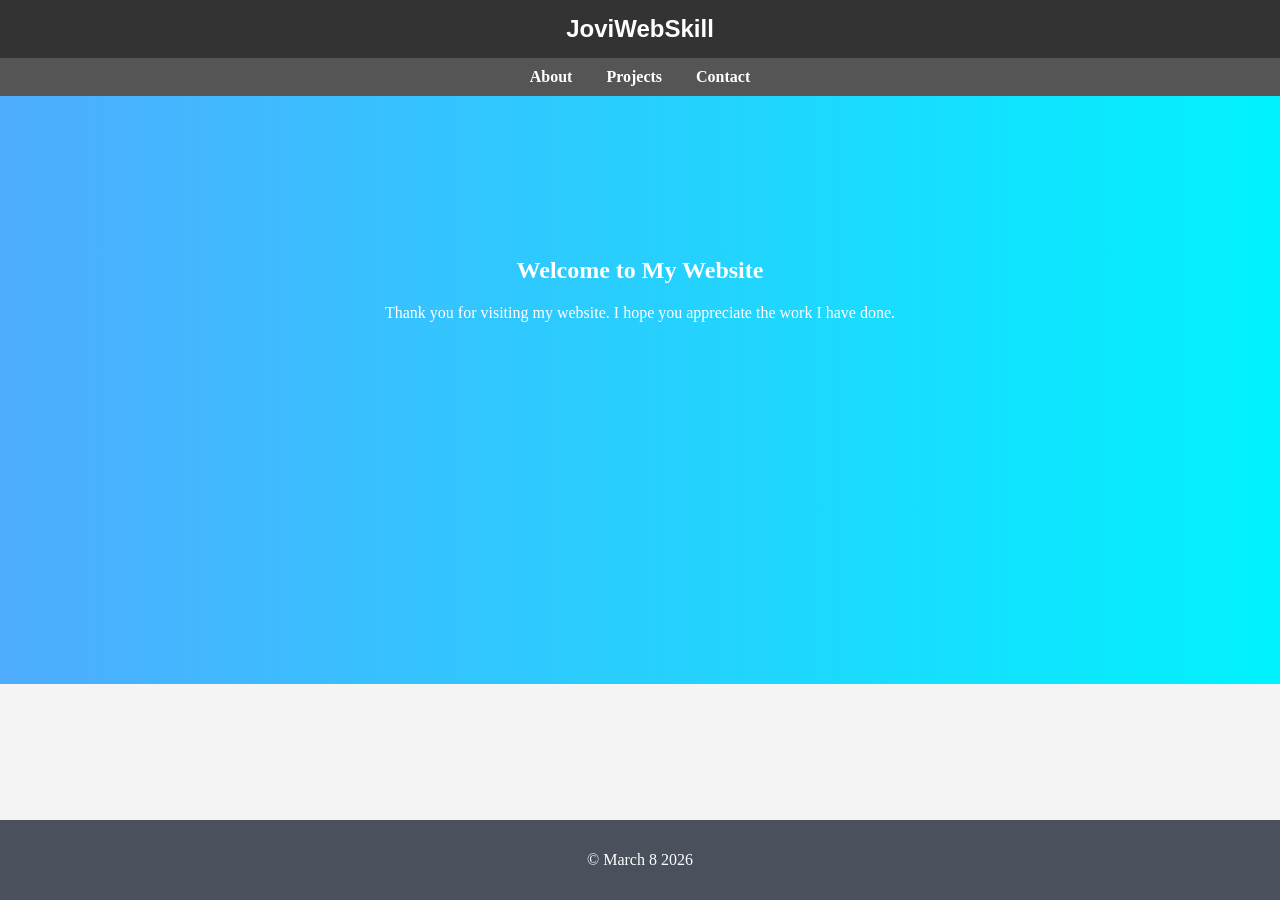
<file: index.html>
<!DOCTYPE html>
<html lang="en">
<head>
<meta charset="UTF-8">
<meta name="viewport" content="width=device-width, initial-scale=1.0">
<title>My Website</title>

<link rel="stylesheet" href="style.css">
</head>

<body>

<header>
<h2>JoviWebSkill</h2>
</header>

<nav>
 

    
<a href="about/index.html">About</a>
<a href="projects/index.html">Projects</a>
<a href="#">Contact</a>
</nav>

<section class="hero">
<h1>Welcome to My Website</h1>
<p>Thank you for visiting my website. I hope you appreciate the work I have done.</p>
<!--<button onclick="showMessage()">Click Me</button>-->
</section>

<footer><p>© March 8 2026</p></footer>
<script src="script.js"></script>
</body>
</html>
</file>
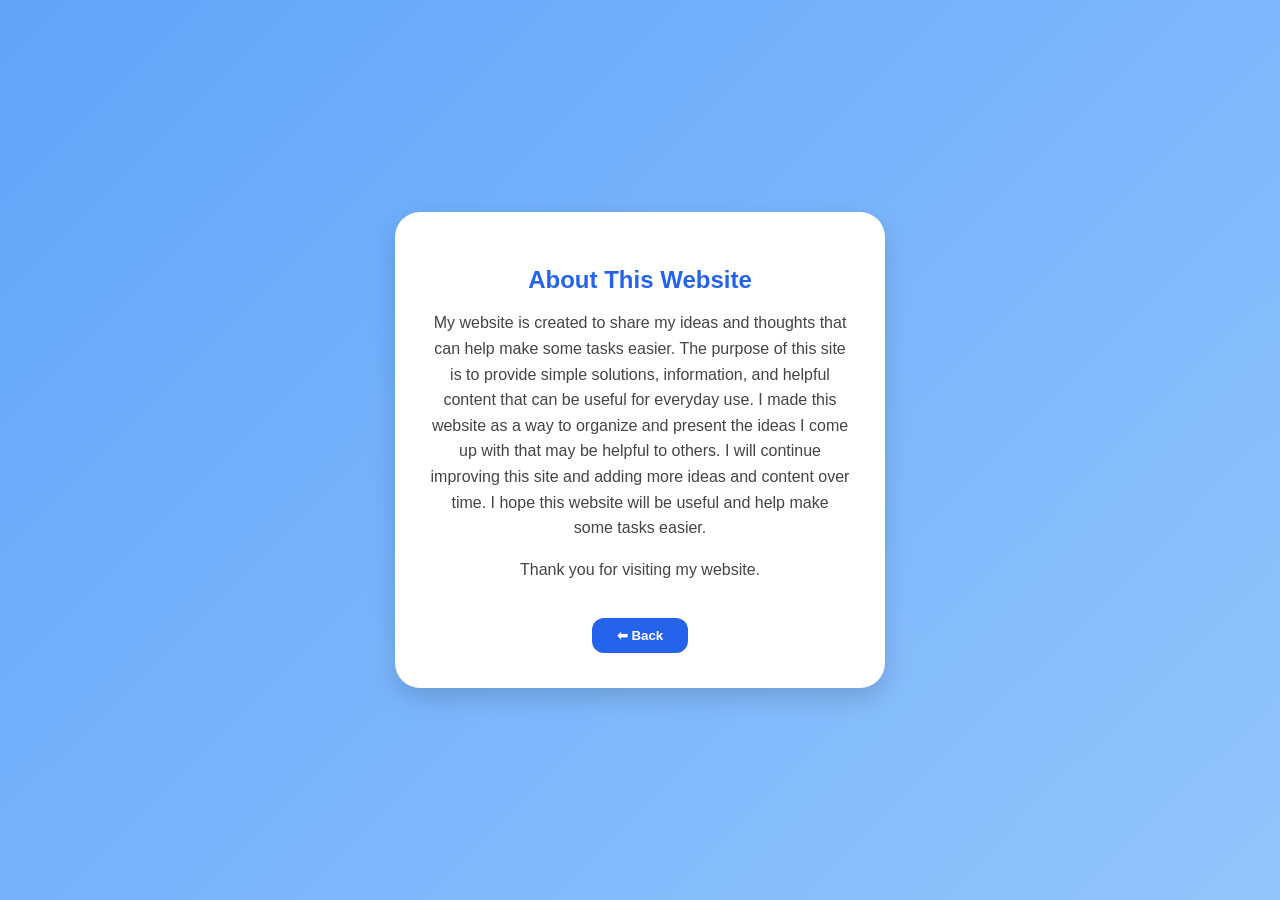
<file: about/index.html>
<!DOCTYPE html>
<html>
<head>
<title>About</title>
<link rel="stylesheet" href="style.css">
</head>
<body>
<section class="about-container">
    <div class="about-box">
        <h2>About This Website</h2>
     <p>
            My website is created to share my ideas and thoughts that can help make some tasks easier. The purpose of this site is to provide simple solutions, information, and helpful content that can be useful for everyday use.
            I made this website as a way to organize and present the ideas I come up with that may be helpful to others. I will continue improving this site and adding more ideas and content over time.
            I hope this website will be useful and help make some tasks easier.

        </p>

        <p>
            Thank you for visiting my website.
        </p>


        <button class="back-btn" onclick="goBack()">⬅ Back</button>
    </div>
</section>
<script src="script.js"></script>



</body>
</html>
</file>
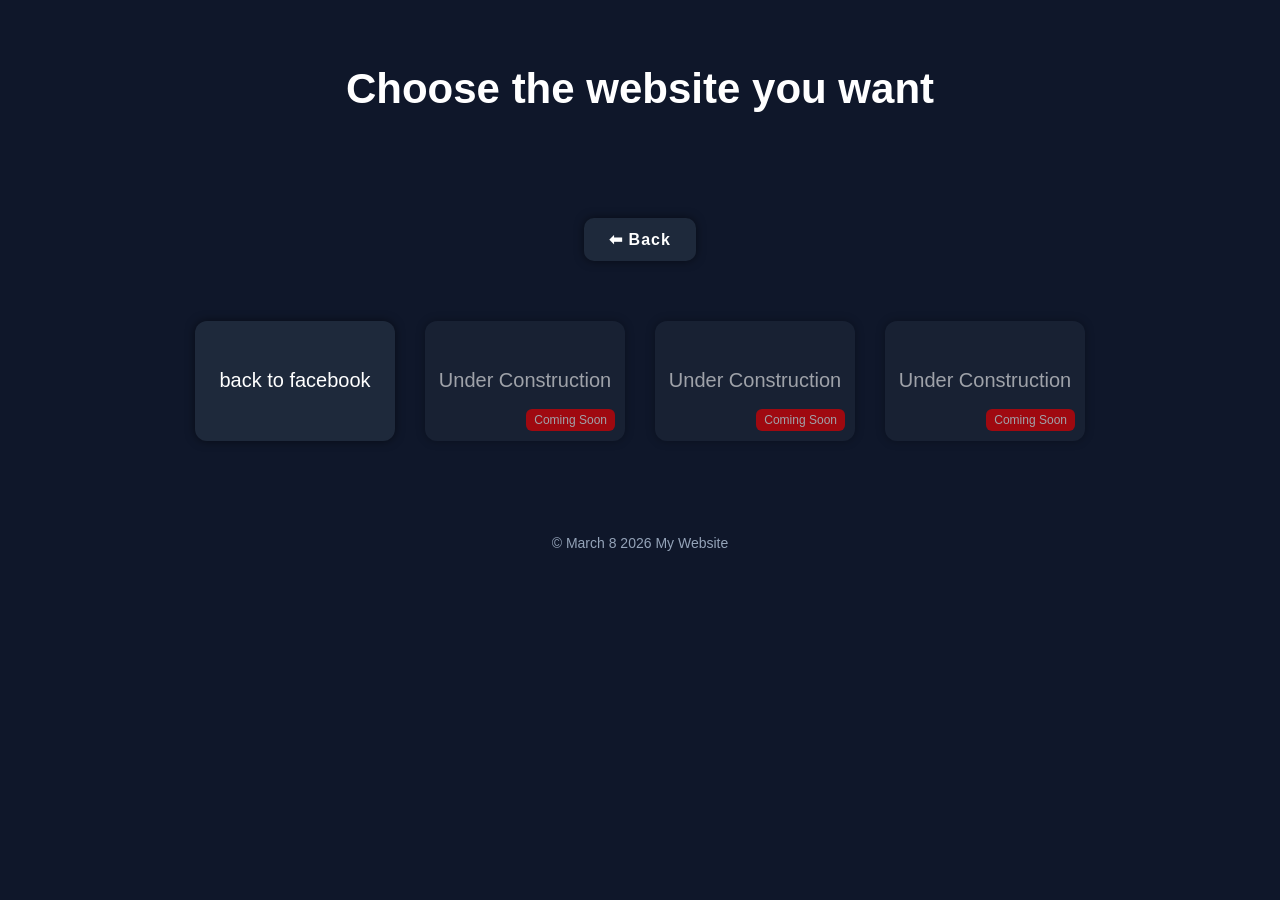
<file: projects/index.html>
<!DOCTYPE html>
<html lang="en">
<head>
<meta charset="UTF-8">
<meta name="viewport" content="width=device-width, initial-scale=1.0">
<title>Choose what you want</title>

<link rel="stylesheet" href="style.css">
</head>

<body>

<header>

<h2>Choose the website you want</h2>
</header>
<div class="back-container">
<button onclick="Backbottom()" class="back-btn">⬅ Back</button>
</div>
<section class="hero">

<a href="https://www.facebook.com" class="box">back to facebook</a>

<div class="box coming-soon">Under Construction<span class="label">Coming Soon</span></div>

<div class="box coming-soon">Under Construction<span class="label">Coming Soon</span></div>

<div class="box coming-soon">Under Construction<span class="label">Coming Soon</span></div>

</section>

<footer>
<p>© March 8 2026 My Website</p>
</footer>
<script src="script.js"></script>
</body>
</html>
</file>
<file: style.css>
body{
margin:0;
background:#f4f4f4;
}

header{
background:#333;
color:white;
padding:15px;
text-align:center;
}

nav{
background:#555;
padding:10px;
text-align:center;
}

nav a{
color:white;
margin:0 15px;
text-decoration:none;
font-weight:bold;
}

nav a:hover{
color:yellow;
}

.hero{
height: 34svh;
text-align:center;
background:linear-gradient(to right,#4facfe,#00f2fe);
color:white;
padding: 11%;


}

button{
padding:10px 20px;
border:none;
background:#333;
color:white;
font-size:16px;
cursor:pointer;
border-radius:5px;
}

button:hover{
background:black;
}

footer {
    position: fixed;   /* pin it */
    bottom: 0;         /* bottom of the viewport */
    left: 0;           /* start from left edge */
    width: 100%;       /* stretch full width */
    background: #4a505c;
    color: white;
    text-align: center;
    padding: 15px 0;
    z-index: 100;      /* make sure it’s on top */
}

h2
{
margin:0;
font-family:Arial, sans-serif;

}
</file>
<file: about/style.css>
body{
    margin:0;
    height:100vh;
    background:linear-gradient(135deg,#60a5fa,#93c5fd);
    font-family:Arial, sans-serif;
}

.about-container{
    display:flex;
    justify-content:center;
    align-items:center;
    height:100vh;
}

.about-box{
    width:420px;
    background:white;
    padding:35px;
    border-radius:25px;
    text-align:center;
    box-shadow:0 10px 25px rgba(0,0,0,0.15);
    transition:0.3s;
}

.about-box:hover{
    transform:scale(1.05);
}

.about-box h2{
    color:#2563eb;
    margin-bottom:15px;
}

.about-box p{
    font-size:16px;
    line-height:1.6;
    color:#444;
}
/* .back-bt*/
.back-btn {
    margin-top: 20px;
    padding: 10px 25px;
    background: #2563eb;
    color: white;
    border: none;
    border-radius: 12px;
    font-weight: bold;
    cursor: pointer;
    transition: 0.3s;
}

.back-btn:hover {
    background: #1e40af;
    transform: scale(1.05);
}

/* */

.back-btn.loading::after {
    content: "";
    position: absolute;
    top: 50%;
    left: 50%;
    width: 20px;
    height: 20px;
    border: px solid rgb(0, 241, 12);
    border-top-color: transparent;
    border-radius: 50%;
    animation: spin 0.8s linear infinite;
    transform: translate(-50%, -50%);
}

@keyframes spin {
    0% { transform: translate(-50%, -50%) rotate(0deg); }
    100% { transform: translate(-50%, -50%) rotate(360deg); }
}
</file>
<file: projects/style.css>
body{
font-family: Arial, Helvetica, sans-serif;
background:#0f172a;
color:white;
text-align:center;
margin:0;
}

header{
padding:30px;
font-size:28px;
}

.hero{
display:flex;
justify-content:center;
flex-wrap:wrap;
gap:30px;
padding:60px;
}

.box{
display:flex;
align-items:center;
justify-content:center;
width:200px;
height:120px;
background:#1e293b;
border-radius:12px;
text-decoration:none;
color:white;
font-size:20px;
box-shadow:0 0 10px rgba(0,0,0,0.5);
transition:0.3s;

/*commin soon*/
border-radius:12px;
color:white;
font-size:20px;
position:relative;
/*commin soon*/
}

.box:hover{
background:#2563eb;
transform:scale(1.08);
box-shadow:0 0 20px #2563eb;
}

footer{
padding:20px;
font-size:14px;
color:#94a3b8;
}


/*back botton */
.back-container{
display:flex;
justify-content:center;
margin-top:40px;
}

.back-btn{
padding:12px 25px;
background:#1e293b;
color:white;
border:none;
border-radius:10px;
font-size:16px;
font-weight:600;
cursor:pointer;
letter-spacing:1px;
box-shadow:0 0 10px rgba(0,0,0,0.5);
transition:all 0.3s ease;
}

.back-btn:hover{
background:#2563eb;
transform:translateY(-3px) scale(1.05);
box-shadow:0 0 15px #2563eb, 0 0 30px #2563eb;
}
/*back botton */


/*box ng comming soon */


.label{
position:absolute;
bottom:10px;
right:10px;
background:red;
padding:4px 8px;
border-radius:6px;
font-size:12px;
}

.coming-soon{
opacity:0.6;
}
/*box ng comming soon */
</file>
